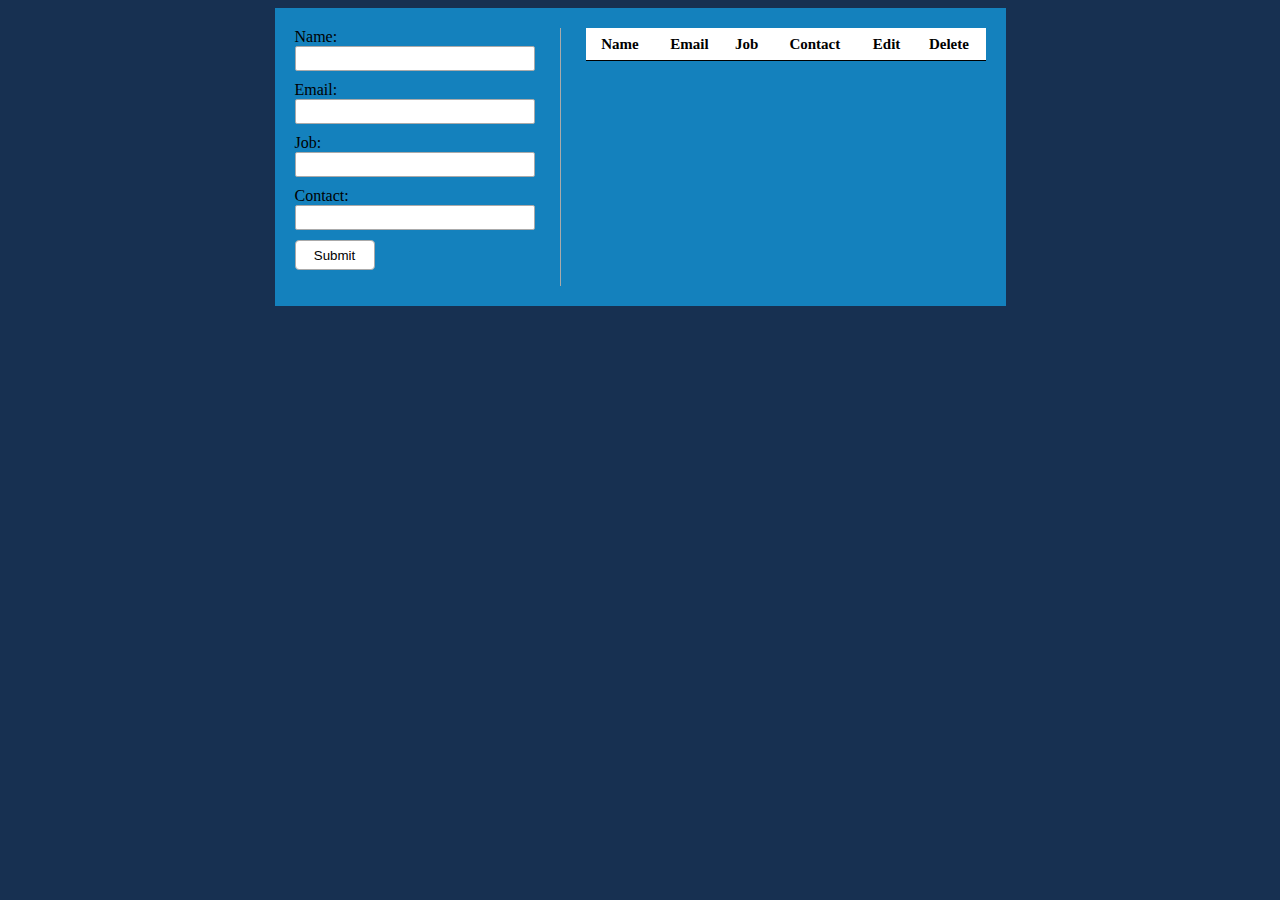
<file: Assignment-2/index.html>
<html>
<head>
    <title>CRUD Assignment</title>
    <link href="./style.css" type="text/css" rel="stylesheet"/>
</head>
<body>
    <div id="wrapper">
    <div class="form_block">
        <form id ="form" onsubmit="return onSubmit()">
        <!--Inputs-->

            <input id='id' name="id" type=hidden value=-1>
            <div class="row">
                <label>Name: </label>
                <input id='name' name="name" required>
            </div>
            <div class="row">
                <label>Email: </label>
                <input id='email' name="email" type="email" required>
            </div>
            <div class="row">
                <label>Job: </label>
                <input id='gender' name="gender" required>
            </div>
            <div class="row">
                <label>Contact: </label>
                <input type="text" id='cls' onkeypress="return event.charCode >= 48 && event.charCode <= 57" name="class"  required>
            </div>
            <div class="row">
                <input class="submit" type=submit value="Submit"><br/>
            </div>
        </form>
    </div>
    <div class="table_block">
    <table>
        <tr>
            <th>Name</th>
            <th>Email</th>
            <th>Job</th>
            <th>Contact</th>
            <th>Edit</th>
            <th>Delete</th>
        </tr>
        <tbody id="contact_table">
        </tbody>
    </table>
    </div>

</div>
<script>
    //Use MVC to update table
    //Make a data model that updates view on change view is a listener.

//----------------------------------------------------------------------------//
//                  MODEL
//----------------------------------------------------------------------------//
    function Model(){
        this.elements=[];
        this.size=0;
        this.counter=0;
    };
    Model.prototype.get= function(id){
        for(var i=0; i< this.elements.length; i++){
            if(this.elements[i].id == id){
                return this.elements[i];
            }
        }
        return undefined;
    }

    Model.prototype.hasId= function(id){
        for(var i=0; i< this.elements.length; i++){
            if(this.elements[i].id == id){
                return true;
            }
        } 
        return false;
    }
    Model.prototype.update= function(id, object){
        console.log(id);
        object.id= Number(id);
        for(var i=0; i< this.elements.length; i++){
            if(this.elements[i].id == id){
                this.elements.splice(i,1);
                break;
            }
        }
        this.elements.push(object);
    }

    Model.prototype.add= function(object){
        object.id= this.counter;
        this.elements.push(object);
        this.size++;
        this.counter++;
    }

    Model.prototype.remove = function(id){
        for(var i=0; i< this.elements.length; i++){
            if(this.elements[i].id == id){
                this.elements.splice(i,1);
                this.size--;
                break;
            }
        }
    }
//----------------------------------------------------------------------------//
//                  VIEW
//----------------------------------------------------------------------------//
    model= new Model();
    function updateView(){
        var table = document.getElementById("contact_table");
        table.innerHTML='';
        for(var i =0; i< model.size; i++){
            var x = model.get(i);
            var row = table.insertRow(i);
            var cell0 = row.insertCell(0);
            cell0.innerHTML = x['name'];
            var cell1 = row.insertCell(1);
            cell1.innerHTML = x['email'];
            var cell2 = row.insertCell(2);
            cell2.innerHTML = x['gender'];
            var cell3 = row.insertCell(3);
            cell3.innerHTML = x['class_'];
            var cell4 =row.insertCell(4);
             cell4.innerHTML= "<button class = \"edit\" val=" +x['id']+">Edit</button>";
            var cell5 =row.insertCell(5);
            cell5.innerHTML= "<button class = \"delete\" val=" + x['id']+">Delete</button>";
        }
    }

    document.body.addEventListener("click", function(evt){
            //Add listner on class edit
            
            if(evt.target.classList.contains("edit")){
               var value = Number(evt.target.getAttribute('val'));    
               initialize_form(model.get(value));
            }
            if(evt.target.classList.contains("delete")){
               var value = Number(evt.target.getAttribute('val'));
               console.log("DElete");
               model.remove(value);
               updateView();
               //initialize_form(model.get(value));
            }
    });

    function valid(){
        return true;
    }
    function getValidateData(){
        //Read Data from form
        var id= document.getElementById('id').getAttribute('value');
        var name=document.getElementById('name').value;
        var mail=document.getElementById('email').value;
        var gender=document.getElementById('gender').value;
        var class_=document.getElementById('cls').value;

        return {'id':id , 'name': name,'email': mail, 'gender':gender, 'class_': class_ };
    }
    
    function initialize_form(object){
      //  document.getElementById('id');
        if(object === undefined){
            document.getElementById('id').setAttribute('value', -1);
            document.getElementById('name').value= "";
            document.getElementById('email').value= "";
            document.getElementById('gender').value= "";
            document.getElementById('cls').value= "";
        }
        else{
            document.getElementById('id').setAttribute('value', object['id']);
            document.getElementById('name').value= object['name'];
            document.getElementById('email').value= object['email'];
            document.getElementById('gender').value= object['gender'];
            document.getElementById('cls').value= object['class_'];
        }
    }

    function onSubmit(){
        if(valid()){
            var object = getValidateData();
            if(model.hasId(object.id)){
                model.update(object.id, object);
            }
            else{
                model.add(object);
            }
            updateView();
        }
        initialize_form();
        return false;
    }
    initialize_form();

</script>
</body>
</html>
</file>
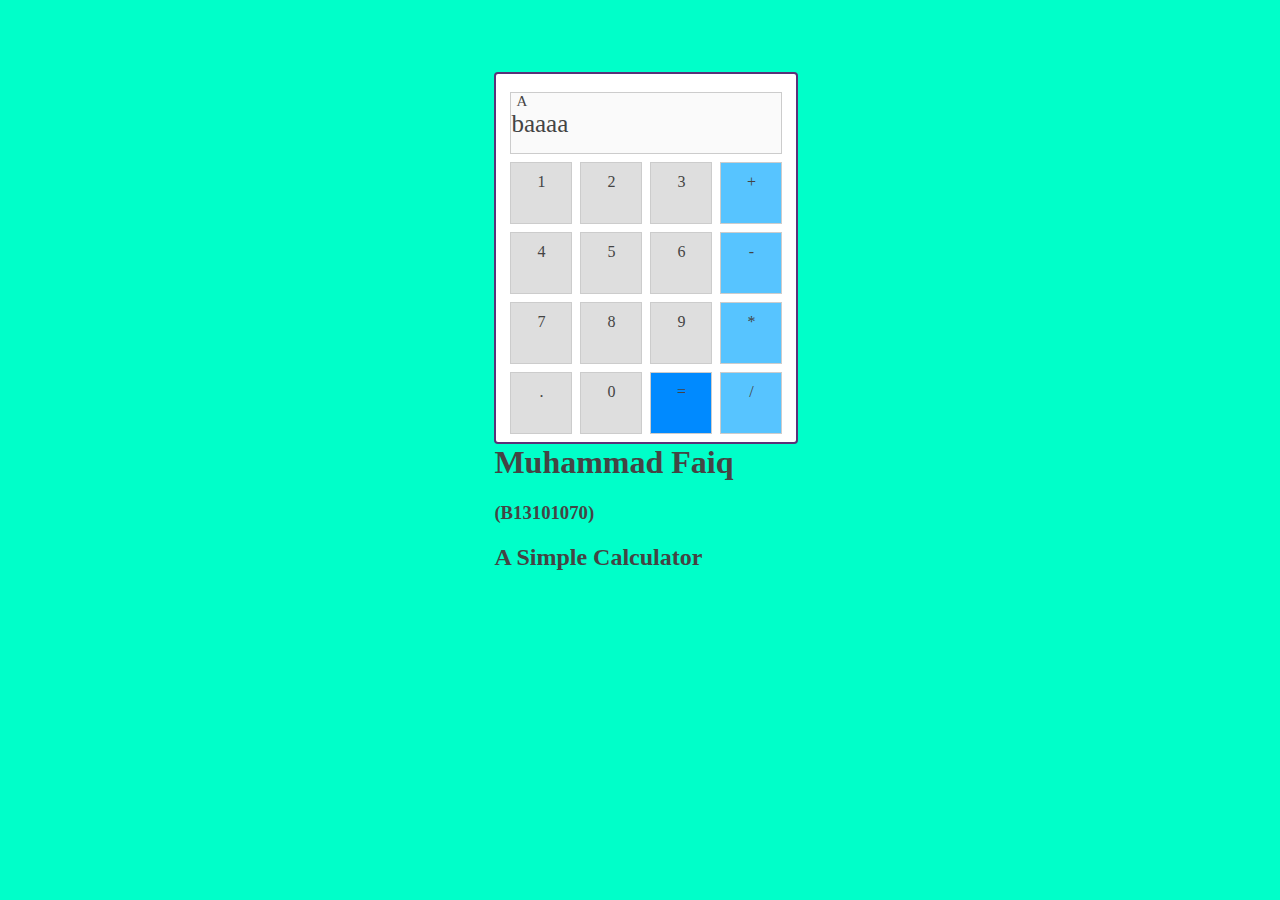
<file: Assignment-1/calculator.html>
<html>
    <head>
        <title>Calculator</title>
        <script src="./calculator.js"></script>
        <link type='text/css' href="./calculator.css" rel="stylesheet"></link>
    </head>
    <body>
    
        <div class=main>
        <div class="answerBox">
            <div class="upper" id="expression">A</div>
            <div class="lower" id="answer">baaaa</div>
        </div>

        <div>
            <div class="button btn-left valueButton" button-value="1">1</div>
            <div class="button btn-center valueButton" button-value="2">2</div>
            <div class="button btn-right valueButton" button-value="3">3</div>
            <div class="button opButton" id="addButton" onClick="performOperation(add)">+</div>

            <div class="button btn-left valueButton" button-value="4">4</div>
            <div class="button btn-center valueButton" button-value="5">5</div>
            <div class="button btn-right valueButton" button-value="6">6</div>
            <div class="button opButton" id="subButton" onClick="performOperation(sub)">-</div>

            <div class="button valueButton" button-value="7">7</div>
            <div class="button valueButton" button-value="8">8</div>            
            <div class="button valueButton" button-value="9">9</div>
            <div class="button opButton" id="multiplyButton" onClick="performOperation(multiply)">*</div>

            <div class="button valueButton" button-value=".">.</div>
            <div class="button valueButton" button-value="0">0</div>
            <div class="button answerButton" id="resultButton" onClick="fin_result()">=</div>
            <div class="button opButton" id="divideButton" onClick="performOperation(divide)">/</div>
        </div>
        </div>
        <div style="clear: left">
            <h1>Muhammad Faiq</h1>
            <h3>(B13101070)</h3>
            <h2>A Simple Calculator</h2>
        </div>
        <script>
            var calculator = new Calculator();
            var expression = "";
            var number="";
//----------------------------------------------------------------------------//
           
            //View//
            function setValue(id, value){
                document.getElementById(id).textContent=value;
            };

//----------------------------------------------------------------------------//            
                        
            function getValue(id){
                return document.getElementById(id).textContent;
            };
//----------------------------------------------------------------------------//            
                        
            function updateValue(id, value){
                var val = getValue(id);
                val+=value;
                setValue(id, val);
            };

//----------------------------------------------------------------------------//
            function initialize(){
                setValue("answer",number);
                setValue("expression", expression);
            };
            
//----------------------------------------------------------------------------//
            function getExpression(){
                return getValue("expression");
            };
//----------------------------------------------------------------------------//
            function setExpression(value){
                setValue("expression", value);
            };

//----------------------------------------------------------------------------//
            function updateExpression(value){
                updateValue("expression", value);
            };

//----------------------------------------------------------------------------//
            function getAnswer(){
                return getValue("answer");
            };
//----------------------------------------------------------------------------//
            function setAnswer(value){
                setValue("answer", value);
            };
//----------------------------------------------------------------------------//
            function updateAnswer(value){
                updateValue("answer", value);
            };

//----------------------------------------------------------------------------//
            //Controller//
            //Mouse event handlers
            function input(value){
                number+= value;
                setAnswer(number);
                updateExpression(value);
            };
//----------------------------------------------------------------------------//
            function clear(){
                setExpression("");
            }

//----------------------------------------------------------------------------//
            function getNumber(){
                if(number){
                    return Number(number);
                }else{
                    return NaN;
                }
            }
//----------------------------------------------------------------------------//
            function clearNumber(){
                number="";
                setAnswer("0");
            }
//----------------------------------------------------------------------------//
            function performOperation(operation){
                var val=getNumber();
                //Pass operation arguments
                if(!Number.isNaN(val)){
                    operation(val);
                    clearNumber();
                    updateExpression(calculator.operation);
                }
            }
            
//----------------------------------------------------------------------------//
            function add(value){
                calculator.add(value);
            };
//----------------------------------------------------------------------------//
            function sub(value){
                calculator.sub(value);
            };
//----------------------------------------------------------------------------//
            function multiply(value){
                calculator.multiply(value);
            };
//----------------------------------------------------------------------------//
            function divide(value){
                if(value!=0){
                    calculator.divide(value);
                }
            };
//----------------------------------------------------------------------------//
            function result(){
                var val=getNumber();
                if(!isNaN(val)){
                    return calculator.result(val);
                }
            };
//----------------------------------------------------------------------------//
            //Listening mouse events on value Buttons
            buttons=document.querySelectorAll(".valueButton");
            Array.forEach(buttons, function(button){
                button.addEventListener("click", function(event){
                    var value=this.getAttribute("button-value");
                    input(value);
                });
            });
//----------------------------------------------------------------------------//            
            function fin_result(){
                expression = ""+result();
                setExpression(Number(expression));
                setAnswer(Number(expression));
                number=expression;
                calculator.answer=0;
            }
//----------------------------------------------------------------------------//
            //Listen for keyboard events
            addEventListener("keydown", function(event){

                if((event.keyCode>=48 && event.keyCode<=57) && !event.shiftKey){
                    //console.log(event.keyCode);
                    input(String.fromCharCode(event.keyCode));
                }else if(event.shiftKey){
                    switch(event.keyCode){
                        case 56:
                            performOperation(multiply);
                            break;
                        case 61:
                            performOperation(add);
                    }
                }else if(event.keyCode==191){
                    performOperation(divide);
                    event.stopPropagation();
                }else if(event.keyCode== 173){
                    performOperation(sub);
                }else if(event.keyCode== 61){
                    fin_result();
                }
            });
//----------------------------------------------------------------------------//
        initialize();
        </script>
    </body>
    
</html>
</file>
<file: Assignment-2/style.css>
body{
    background-color:rgb(23, 48, 81);
}
#wrapper {
        display: table;
        margin: 0 auto;
        background: #1481bd;
        padding: 20px;
    }

    .form_block {
        float: left;
        border-right: 1px solid #aaa;
        width: 250px;
        margin: 0 25px 0 0;
        padding: 0 15px 0 0;
    }

    input {
        height: 25px;
        line-height: 25px;
        width: 240px;
        border-radius: 2px;
        border: 1px solid #aaa;
        padding: 0 0 0 10px;
    }

    input.submit {
        width: 80px;
        background: #fff;
        border-radius: 4px;
        cursor: pointer;
        padding: 0;
        height: 30px;
    }

    .row {
        margin: 0 0 10px;
    }

    label {
        width: 100px;
        display: inline-block;
    }

    .table_block {
        float: right;
    }

    table{
    width: 100%;
    border-collapse: collapse;
}

    tbody {
        border-bottom: 1px solid #000;
    }

    .table_block {
        display: inline;
        float: right;
        width: 400px;
    }
    table td {
        width: 70px;
        height: 40px;
        border: none;
        border-right: 1px solid #000;
        padding: 0 0 0 10px;
        border-bottom:1px solid #000;
        font-size:13px;
    }
    tr:first-child th {
        font-size: 15px;
        font-weight: bold;
    }

    td:last-child {
        border-right: 0;
    }



    tbody:first-child tr {
        background: #fff;
    }

    tbody:first-child {
        background: #fff;
        line-height: 30px;
    }
    
    button{
        background-color: #4CAF50; /* Green */
        border: none;
        color: white;
        text-align: center;
        text-decoration: none;
        display: inline-block;
        font-size: 16px;
        height:auto;
        width:auto; 
    }
    button:hover {
        box-shadow: 0 12px 16px 0 rgba(0,0,0,0.24), 0 17px 50px 0 rgba(0,0,0,0.19);
    }
    .edit{
        background-color: #008CBA;
    }
    .delete{
        background-color: #f44336;
    }
</file>
<file: Assignment-1/calculator.css>
body{
    color: rgb(68, 68, 68);
    /*ffbd00
    a800ff
    */
    background-color: #00ffc9;
    padding-top: 5%;
    padding-left: 38%;
}

.main{
    background-color: white;
    border-style:solid;
    border-width: 2px;
    border-color: #5b3178;
    border-radius: 4px;
    float:left;
    min-height:100px;
    width:auto;
    padding: 4px;
    padding-right:10px;
    padding-left:10px;
}
.button{
    background-color: rgb(222, 222, 222);
    margin: 5px;
    padding: 10px;
    width: 100px;
    float: left;
    text-align:center;
    box-shadow: 0 0 0 1px rgba(0, 0, 0, 0.2);
    transition: all 200ms ease-out;
    max-width: 40px;
    min-height: 40px;
}
.row {
  width: 100%;
  margin: 0 auto;
  display:block;
}

.opButton{
    background-color: rgba(0, 165, 255, 0.66);
}
.valueButton{
    
    
}
.answerButton{
    background-color: rgb(0, 138, 255);
}
div:nth-child(4n+1){
    clear:left;
}
.answerBox{
    max-width: 270px;
    min-width: 200px;
    min-height: 60px;
    margin: 5px;
    margin-top:15px;
    /*
    border-left-style: solid;
    border-left-width: 1px;
    border-left-color:blue;*/
    background-color: rgb(250, 250, 250);;
    box-shadow: 0 0 0 1px rgba(0, 0, 0, 0.2);
/*    transition: all 200ms ease-out;*/
    
}
.upper{
    background-color: inherit;
    font-size: 15px;
    padding-left: 5px; 
}
.lower{
    background-color: inherit;
    font-size:25px;
	/* align-content: flex-start; */
	text-align: -moz-right;
}
</file>
